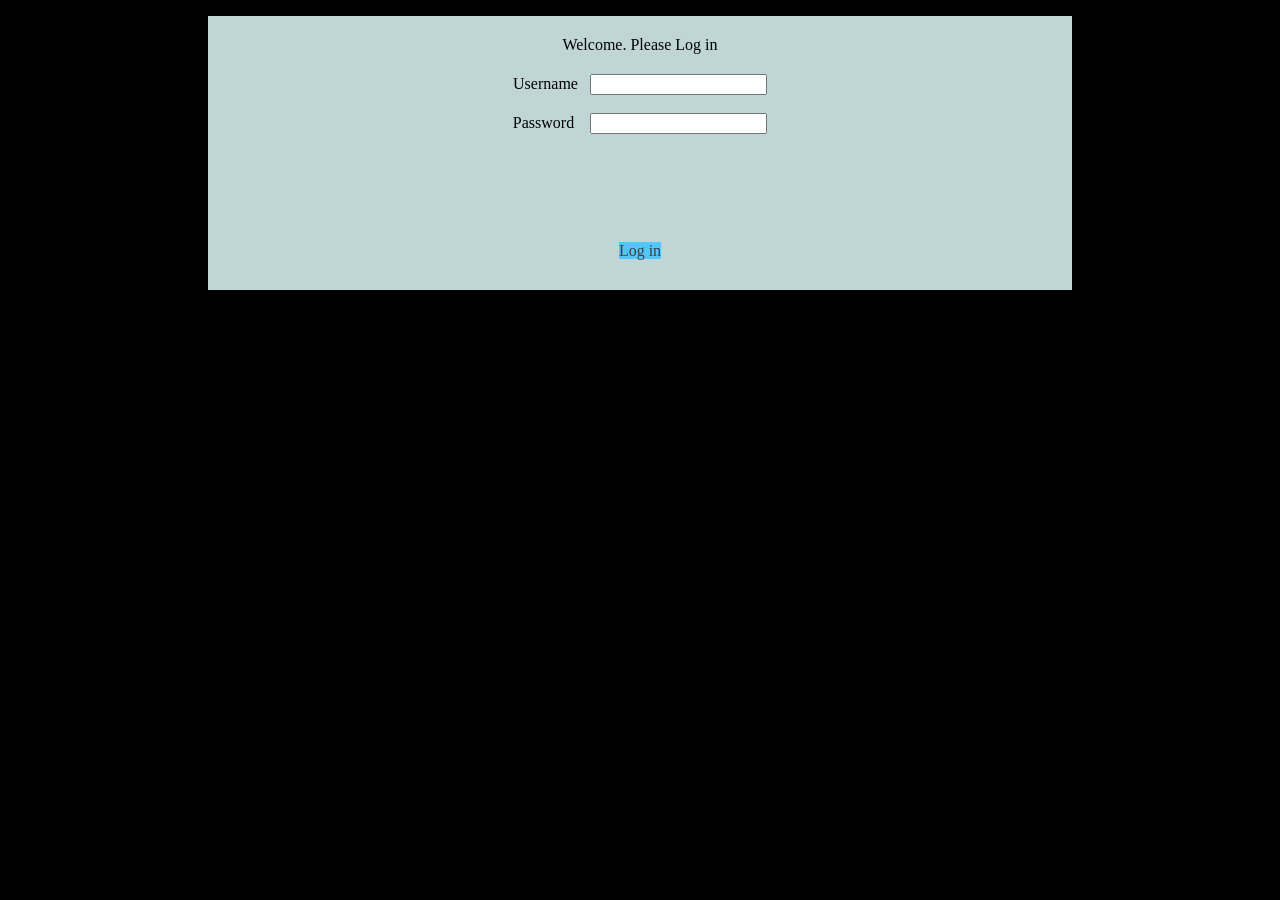
<file: index.html>
<!DOCTYPE html>
<html>
    <head>
        <link rel="stylesheet" type="text/css" href="style.css">
    </head>
    <body>
        <p>Welcome. Please Log in</p>

        <form>
            <label for="usernameInput">Username &nbsp;&nbsp;</label><input type="text" id="usernameInput"/><br><br>
            <label for="passwordInput">Password &nbsp;&nbsp; </label><input type="text" id="passwordInput"/>
            <p id="message"></p>

            <br/><br/>
            <a href="#" onclick="verifyUser()">Log in</a>
        </form>

        <script>
           
           function verifyUser(){

               var username = document.getElementById("usernameInput").value;
               var password = document.getElementById("passwordInput").value;
               
               checkUserCreds(username, password);
  
           }
        

            function checkUserCreds(username, password){
               var systemUsername = "Admin";
               var systemPassword = "1234";

               if(username == systemUsername && password == systemPassword){
                document.getElementById("message").innerHTML= "Correct. Logging you in...";

                //Changes the color to blue if the password and username are correct.
                const div = document.getElementById("message");
                div.style.color= "blue"; 
                
               }else div= document.getElementById("message").innerHTML= "Usename or password are incorrect";
           }
            
        </script>

    </body>
</html>
</file>
<file: style.css>
body{
    text-align: center;
    background-color: black;
}

/****************************FORM*****************************/

form a{
    text-decoration: none;
    color: rgb(70, 58, 57);
    background-color: rgb(80, 200, 255);
}

form a:hover{
    color: rgb(191, 255, 255);
}

form{
    background-color: rgb(192, 214, 214);
    margin-left: 200px;
    margin-right: 200px;
    margin-top: -16px;
    padding-bottom: 30px;
}

p{
    background-color: rgb(192, 214, 214);
    margin-left: 200px;
    margin-right: 200px;
    padding: 20px;
}

/***************MESSAGE*************/

#message{
    color: red;
}
</file>
